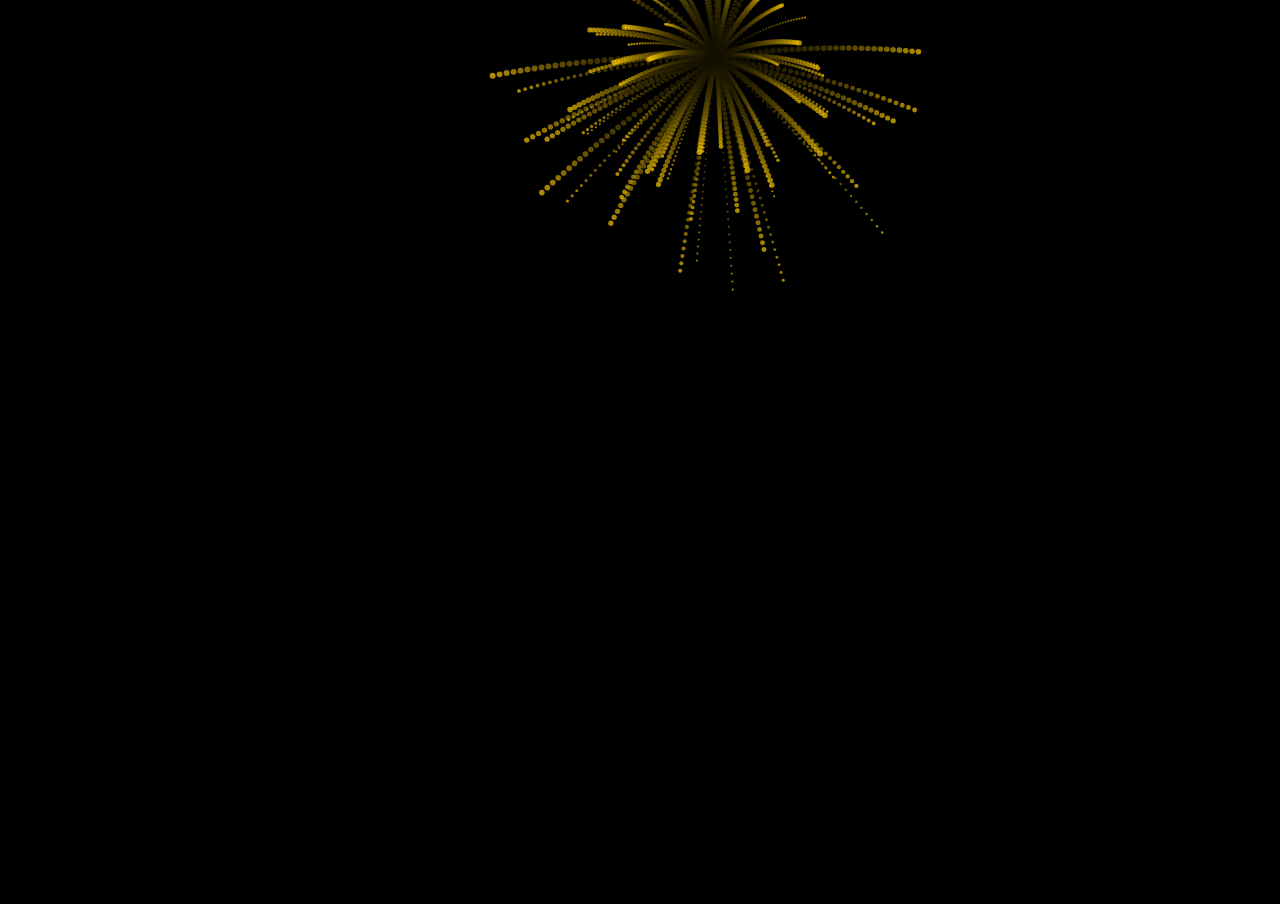
<file: birthday.html>
<!DOCTYPE html>
<html>
<head>
    <title>Happy Birthday!</title>
    <style>
        body { margin: 0; overflow: hidden; background: #000; color: #fff; font-family: 'PingFang SC', sans-serif; }
        #text { position: absolute; top: 50%; left: 50%; transform: translate(-50%, -50%); font-size: 40px; font-weight: bold; text-shadow: 0 0 20px #fff; opacity: 0; transition: opacity 3s ease; text-align: center;}
    </style>
</head>
<body>
    <div id="text">祝 FMC SMO 生日快乐！🎂<br><span style="font-size:20px;">代码无Bug，模型永不崩！</span></div>
    <canvas id="canvas"></canvas>
    <script>
        const canvas = document.getElementById('canvas');
        const ctx = canvas.getContext('2d');
        canvas.width = window.innerWidth;
        canvas.height = window.innerHeight;

        let particles = [];
        function Particle(x, y, color) {
            this.x = x; this.y = y; this.color = color;
            const angle = Math.random() * Math.PI * 2;
            const speed = Math.random() * 5 + 2;
            this.vx = Math.cos(angle) * speed;
            this.vy = Math.sin(angle) * speed;
            this.alpha = 1;
            this.radius = Math.random() * 2 + 1;
        }

        Particle.prototype.update = function() {
            this.x += this.vx; this.y += this.vy;
            this.vy += 0.05; // 重力
            this.alpha -= 0.01; // 消散
        };

        Particle.prototype.draw = function() {
            ctx.globalAlpha = Math.max(0, this.alpha);
            ctx.fillStyle = this.color;
            ctx.beginPath();
            ctx.arc(this.x, this.y, this.radius, 0, Math.PI * 2);
            ctx.fill();
        };

        function createFirework() {
            const x = Math.random() * canvas.width;
            const y = Math.random() * canvas.height * 0.5;
            const colors = ['#ff0044', '#00ffcc', '#ffcc00', '#ff00ff', '#00ccff'];
            const color = colors[Math.floor(Math.random() * colors.length)];
            
            for(let i=0; i<80; i++) {
                particles.push(new Particle(x, y, color));
            }
        }

        function animate() {
            requestAnimationFrame(animate);
            ctx.fillStyle = 'rgba(0, 0, 0, 0.1)';
            ctx.fillRect(0, 0, canvas.width, canvas.height);
            
            particles.forEach((p, index) => {
                p.update(); p.draw();
                if(p.alpha <= 0) particles.splice(index, 1);
            });
        }

        // 循环放烟花
        setInterval(createFirework, 800);
        animate();

        // 3秒后显示文字
        setTimeout(() => {
            document.getElementById('text').style.opacity = 1;
        }, 3000);
    </script>
</body>
</html>
</file>
